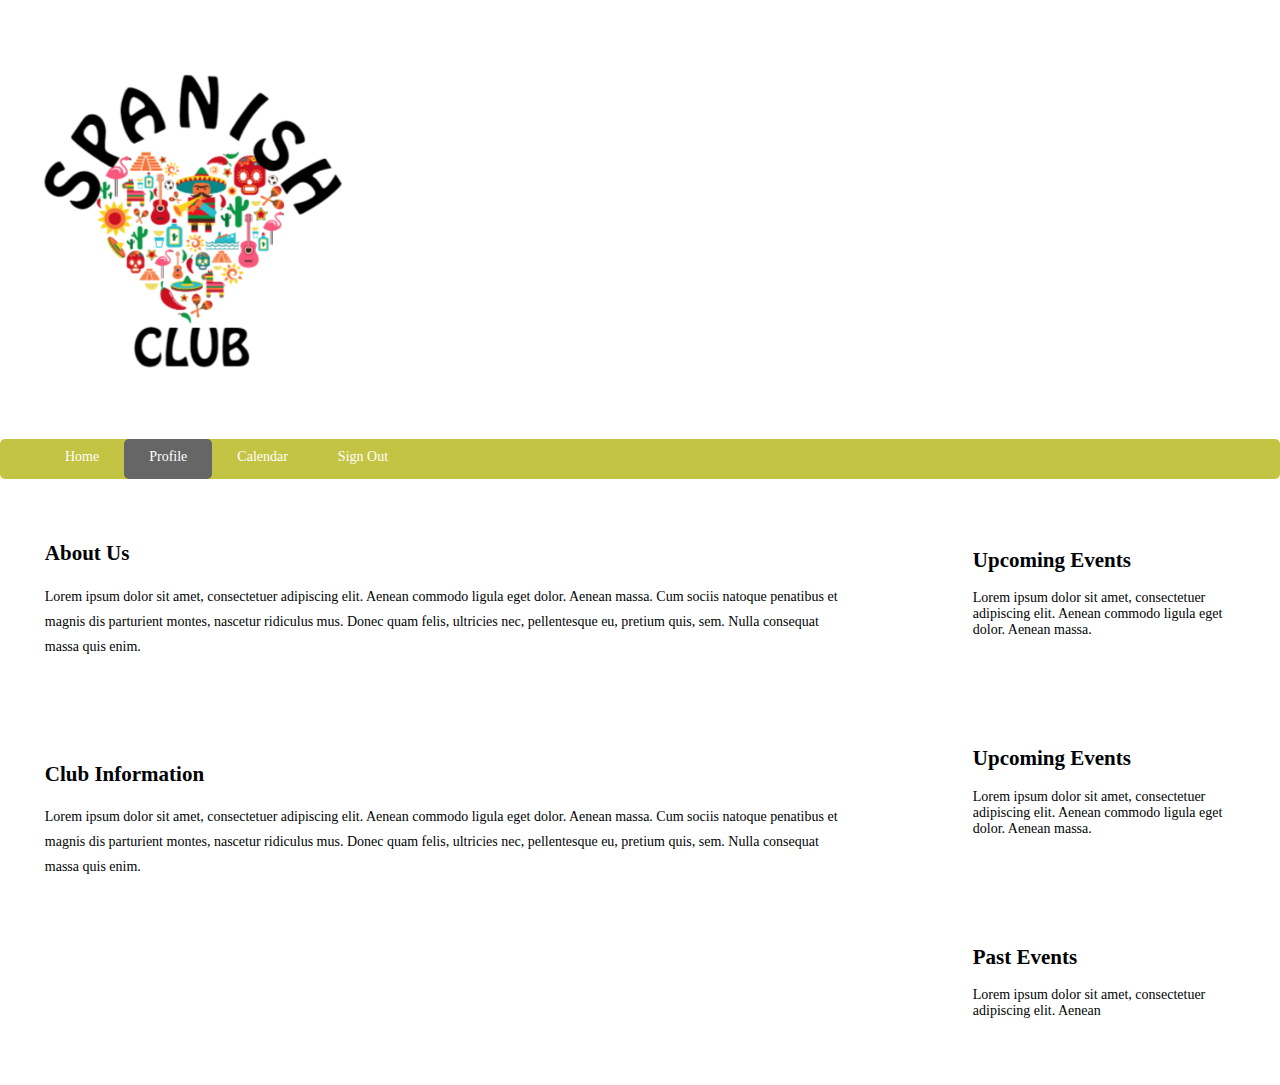
<file: ClubProfileTemp/index.html>
<!DOCTYPE html>
    <html lang="en">
<head>
    
       <title>Club Profile Temp.</title>
        <meta charset="utf-8"/>
      <link rel="stylesheet" type="text/css" href="style.css">  
    <meta name="viewport" content="width=device-width, initial-scale=1.0">
</head>
        
<body class="body">
    
    <header class="mainHeader">
         
        <img src="img/logo.png">
        
        <nav><ul>
            <li ><a href="#">Home</a></li>
            <li class="active"><a href="#">Profile</a></li>
            <li><a href="#">Calendar</a></li>
            <li><a href="#">Sign Out</a></li>
        
        </ul></nav>
    </header>
    
        <div class="mainContent">
            <div class="content">
            <article class="topcontent">
                <header>
                    <h2>About Us</h2>
                </header>
                
                <content>
                    <p>Lorem ipsum dolor sit amet, consectetuer adipiscing elit. Aenean commodo ligula eget dolor. Aenean massa. Cum sociis natoque penatibus et magnis dis parturient montes, nascetur ridiculus mus. Donec quam felis, ultricies nec, pellentesque eu, pretium quis, sem. Nulla consequat massa quis enim.</p>
                
                </content>
            </article>
                <article class="bottomcontent">
                <header>
                    <h2>Club Information</h2>
                </header>
                
                <content>
                    <p>Lorem ipsum dolor sit amet, consectetuer adipiscing elit. Aenean commodo ligula eget dolor. Aenean massa. Cum sociis natoque penatibus et magnis dis parturient montes, nascetur ridiculus mus. Donec quam felis, ultricies nec, pellentesque eu, pretium quis, sem. Nulla consequat massa quis enim.</p>
                
                </content>
            </article>
        </div>
    </div>
    
    <aside class="top-sidebar">
        <article>
            <h2>Upcoming Events</h2>
            <p>Lorem ipsum dolor sit amet, consectetuer adipiscing elit. Aenean commodo ligula eget dolor. Aenean massa.</p>
        </article>
    </aside>
    
    <aside class="middle-sidebar">
        <article>
            <h2>Upcoming Events</h2>
            <p>Lorem ipsum dolor sit amet, consectetuer adipiscing elit. Aenean commodo ligula eget dolor. Aenean massa.</p>
        </article>
    </aside>
    
    <aside class="bottom-sidebar">
        <article>
            <h2>Past Events</h2>
            <p>Lorem ipsum dolor sit amet, consectetuer adipiscing elit. Aenean </p>
        </article>
    </aside>
</body>
</html>
</file>
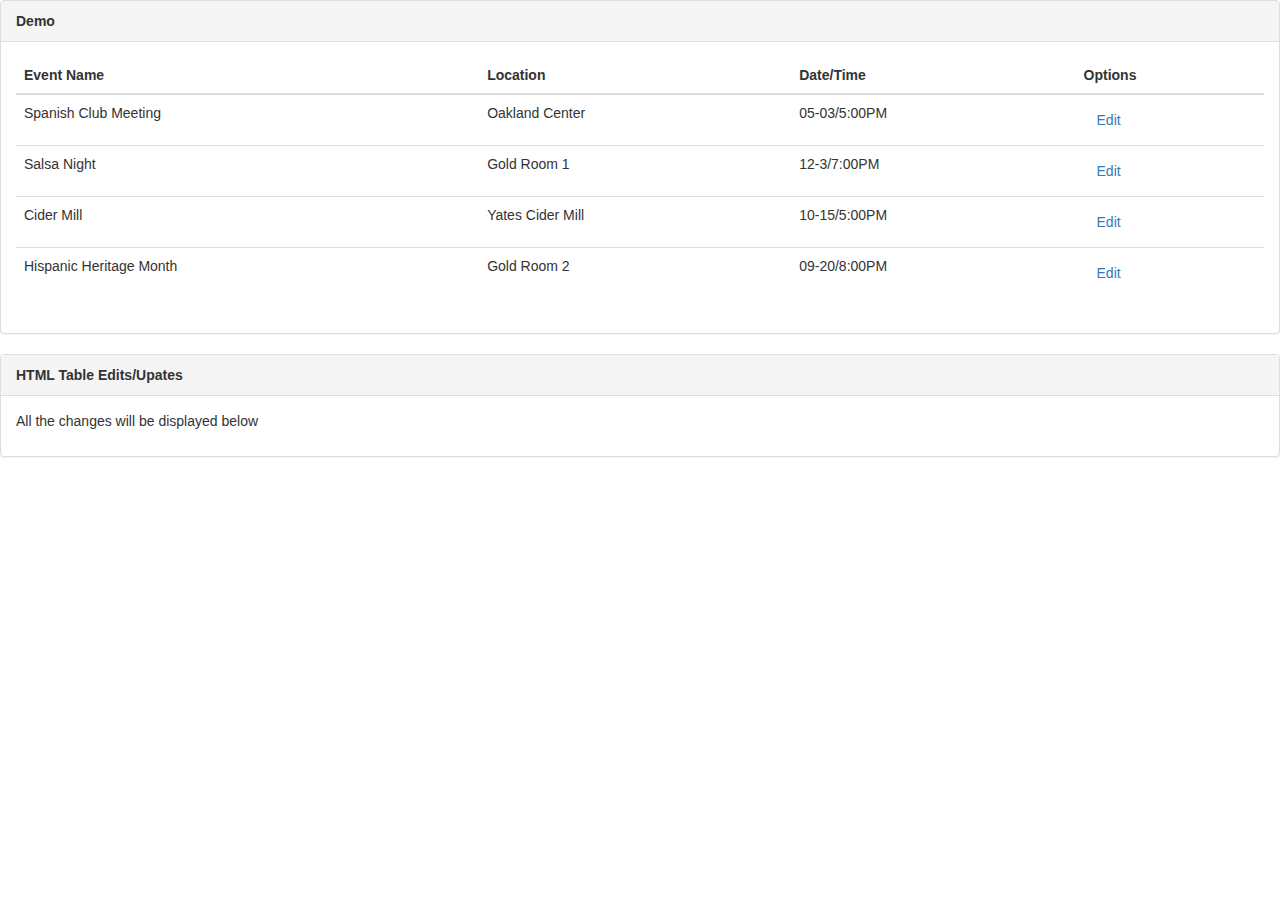
<file: Events Table Demo/index.html>
<!DOCTYPE html>
<html lang="en">

<link rel="stylesheet" href="https://cdnjs.cloudflare.com/ajax/libs/twitter-bootstrap/3.3.5/css/bootstrap.min.css">
<script src="https://cdnjs.cloudflare.com/ajax/libs/jquery/2.1.4/jquery.min.js"></script>
 


<script type="text/javascript">

$(document).ready(function($)
{
	//ajax row data
	var ajax_data =
	[
		{ename:"Spanish Club Meeting",    location:"Oakland Center", datetime:"05-03/5:00PM"}, 
		{ename:"Salsa Night", location:"Gold Room 1", datetime:"12-3/7:00PM"},
		{ename:"Cider Mill", location:"Yates Cider Mill", datetime:"10-15/5:00PM"},
		{ename:"Hispanic Heritage Month", location:"Gold Room 2", datetime:"09-20/8:00PM"},
	]



	var random_id = function  () 
	{
		var id_num = Math.random().toString(9).substr(2,3);
		var id_str = Math.random().toString(36).substr(2);
		
		return id_num + id_str;
	}


	//--->create data table > start
	var tbl = '';
	tbl +='<table class="table table-hover">'

		//--->create table header > start
		tbl +='<thead>';
			tbl +='<tr>';
			tbl +='<th>Event Name</th>';
			tbl +='<th>Location</th>';
			tbl +='<th>Date/Time</th>';
			tbl +='<th>Options</th>';
			tbl +='</tr>';
		tbl +='</thead>';
		//--->create table header > end

		
		//--->create table body > start
		tbl +='<tbody>';

			//--->create table body rows > start
			$.each(ajax_data, function(index, val) 
			{
				//you can replace with your database row id
				var row_id = random_id();

				//loop through ajax row data
				tbl +='<tr row_id="'+row_id+'">';
					tbl +='<td ><div class="row_data" edit_type="click" col_name="ename">'+val['ename']+'</div></td>';
					tbl +='<td ><div class="row_data" edit_type="click" col_name="location">'+val['location']+'</div></td>';
					tbl +='<td ><div class="row_data" edit_type="click" col_name="datetime">'+val['datetime']+'</div></td>';

					//--->edit options > start
					tbl +='<td>';
					 
						tbl +='<span class="btn_edit" > <a href="#" class="btn btn-link " row_id="'+row_id+'" > Edit</a> </span>';

						//only show this button if edit button is clicked
						tbl +='<span class="btn_save"> <a href="#" class="btn btn-link"  row_id="'+row_id+'"> Save</a> | </span>';
						tbl +='<span class="btn_cancel"> <a href="#" class="btn btn-link" row_id="'+row_id+'"> Cancel</a> | </span>';

					tbl +='</td>';
					//--->edit options > end
					
				tbl +='</tr>';
			});

			//--->create table body rows > end

		tbl +='</tbody>';
		//--->create table body > end

	tbl +='</table>'	
	//--->create data table > end

	//out put table data
	$(document).find('.tbl_user_data').html(tbl);

	$(document).find('.btn_save').hide();
	$(document).find('.btn_cancel').hide(); 


	//--->make div editable > start
	$(document).on('click', '.row_data', function(event) 
	{
		event.preventDefault(); 

		if($(this).attr('edit_type') == 'button')
		{
			return false; 
		}

		//make div editable
		$(this).closest('div').attr('contenteditable', 'true');
		//add bg css
		$(this).addClass('bg-warning').css('padding','5px');

		$(this).focus();
	})	
	//--->make div editable > end


	//--->save single field data > start
	$(document).on('focusout', '.row_data', function(event) 
	{
		event.preventDefault();

		if($(this).attr('edit_type') == 'button')
		{
			return false; 
		}

		var row_id = $(this).closest('tr').attr('row_id'); 
		
		var row_div = $(this)				
		.removeClass('bg-warning') //add bg css
		.css('padding','')

		var col_name = row_div.attr('col_name'); 
		var col_val = row_div.html(); 

		var arr = {};
		arr[col_name] = col_val;

		//use the "arr"	object for your ajax call
		$.extend(arr, {row_id:row_id});

		//out put to show
		$('.post_msg').html( '<pre class="bg-success">'+JSON.stringify(arr, null, 2) +'</pre>');
		
	})	
	//--->save single field data > end

 
	//--->button > edit > start	
	$(document).on('click', '.btn_edit', function(event) 
	{
		event.preventDefault();
		var tbl_row = $(this).closest('tr');

		var row_id = tbl_row.attr('row_id');

		tbl_row.find('.btn_save').show();
		tbl_row.find('.btn_cancel').show();

		//hide edit button
		tbl_row.find('.btn_edit').hide(); 

		//make the whole row editable
		tbl_row.find('.row_data')
		.attr('contenteditable', 'true')
		.attr('edit_type', 'button')
		.addClass('bg-warning')
		.css('padding','3px')

		//--->add the original entry > start
		tbl_row.find('.row_data').each(function(index, val) 
		{  
			//this will help in case user decided to click on cancel button
			$(this).attr('original_entry', $(this).html());
		}); 		
		//--->add the original entry > end

	});
	//--->button > edit > end


	//--->button > cancel > start	
	$(document).on('click', '.btn_cancel', function(event) 
	{
		event.preventDefault();

		var tbl_row = $(this).closest('tr');

		var row_id = tbl_row.attr('row_id');

		//hide save and cacel buttons
		tbl_row.find('.btn_save').hide();
		tbl_row.find('.btn_cancel').hide();

		//show edit button
		tbl_row.find('.btn_edit').show();

		//make the whole row editable
		tbl_row.find('.row_data')
		.attr('edit_type', 'click')
		.removeClass('bg-warning')
		.css('padding','') 

		tbl_row.find('.row_data').each(function(index, val) 
		{   
			$(this).html( $(this).attr('original_entry') ); 
		});  
	});
	//--->button > cancel > end

	
	//--->save whole row entery > start	
	$(document).on('click', '.btn_save', function(event) 
	{
		event.preventDefault();
		var tbl_row = $(this).closest('tr');

		var row_id = tbl_row.attr('row_id');

		
		//hide save and cacel buttons
		tbl_row.find('.btn_save').hide();
		tbl_row.find('.btn_cancel').hide();

		//show edit button
		tbl_row.find('.btn_edit').show();


		//make the whole row editable
		tbl_row.find('.row_data')
		.attr('edit_type', 'click')
		.removeClass('bg-warning')
		.css('padding','') 

		//--->get row data > start
		var arr = {}; 
		tbl_row.find('.row_data').each(function(index, val) 
		{   
			var col_name = $(this).attr('col_name');  
			var col_val  =  $(this).html();
			arr[col_name] = col_val;
		});
		//--->get row data > end

		//use the "arr"	object for your ajax call
		$.extend(arr, {row_id:row_id});

		//out put to show
		$('.post_msg').html( '<pre class="bg-success">'+JSON.stringify(arr, null, 2) +'</pre>')
		 

	});
	//--->save whole row entery > end


}); 
</script>

 

<div class="panel panel-default">
  <div class="panel-heading"><b> Demo </b> </div>

  <div class="panel-body">
	
	<div class="tbl_user_data"></div>

  </div>

</div>

 

<div class="panel panel-default">
  <div class="panel-heading"><b>HTML Table Edits/Upates</b> </div>

  <div class="panel-body">
	
	<p>All the changes will be displayed below</p>
	<div class="post_msg"> </div>

  </div>
</div>
    
    </html>
</file>
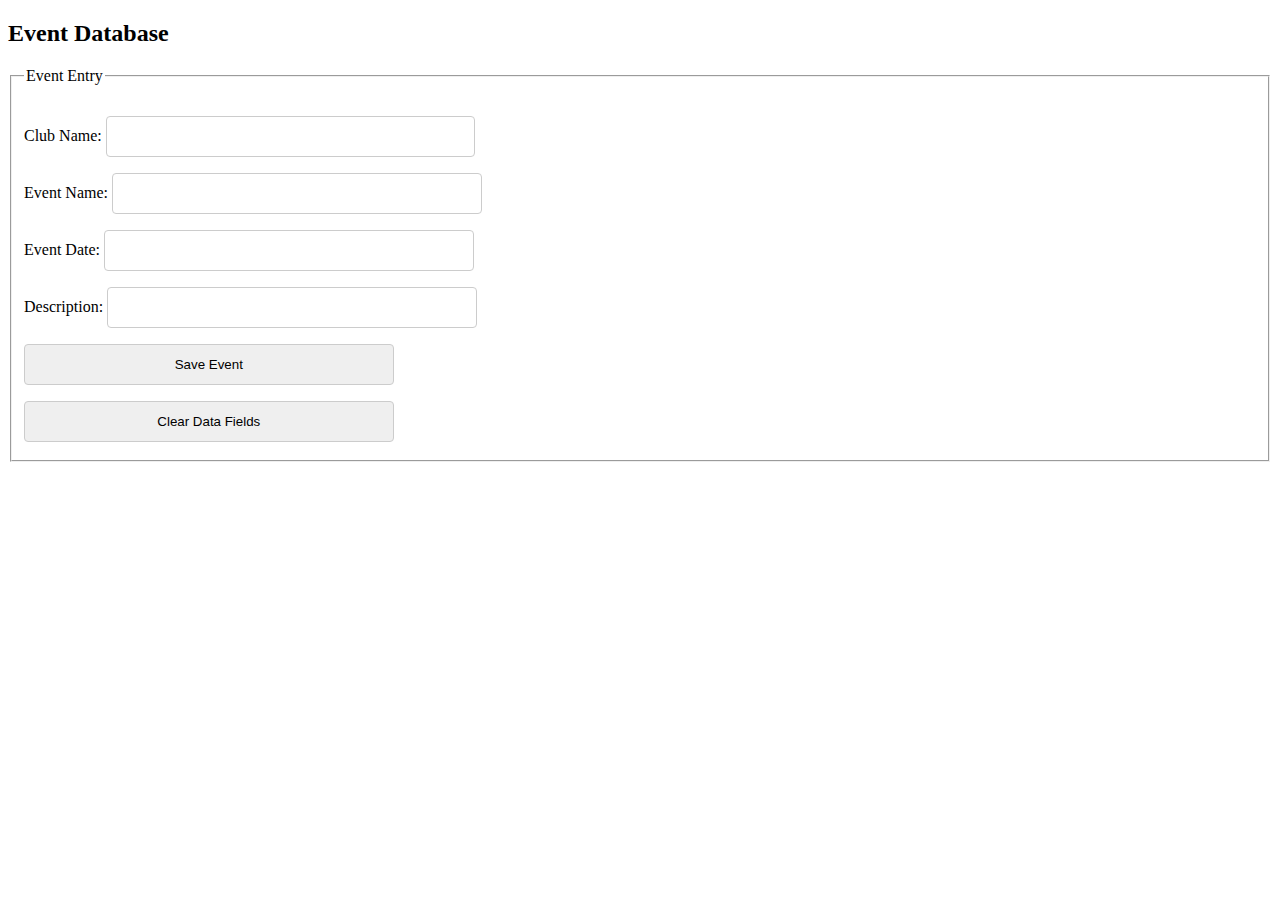
<file: eventdemo/form.html>
<!DOCTYPE html>
<html>

<head>
    <title>Event Entry</title>
    <meta charset="UTF-8">
    <meta name="description" content="">
    <meta name="keywords" content="">
    <style>
        input,
        select {
            width: 30%;
            padding: 12px 20px;
            margin: 8px 0;
            display: inline-block;
            border: 1px solid #ccc;
            border-radius: 4px;
            box-sizing: border-box;
        }
        
        input[type=submit],
        {
            width: 30%;
            background-color: green;
            color: white;
            padding: 14px 20px;
            margin: 8px 0;
            border: none;
            border-radius: 4px;
            cursor: pointer;
        }
        
        input[type=submit]:hover {
            background-color: #45a049;
        }
        
        input[type=reset]:hover {
            background-color: #45a049;
        }
        
        div {
            border-radius: 5px;
            background-color: #f2f2f2;
            padding: 20px;
        }
    </style>
</head>

<body>
    <h2>Event Database</h2>
    <form action="db.php" method="get">
        <fieldset>
            <legend>Event Entry</legend>
            <br>Club Name:
            <input type="text" name="cname" size="30">
            <br>Event Name:
            <input type="text" name="ename" size="30">
            <br> Event Date:
            <input type="text" name="date" size="20">
            <br> Description:
            <input type="text" name="description" size="200">
            <br>
            <input type="submit" value="Save Event">
            <br>
            <input type="reset" value="Clear Data Fields"> </fieldset>
    </form>
</body>

</html>
</file>
<file: ClubProfileTemp/style.css>
body {
    color: #000305;
    font-size: 87.5%;
    font-family: Arial, 'Lucida Sans Unicode;
    line-height: 1.5;
    text-align: left;
}
 
a { 
text-decoration: none;
    
}

a:link, a: visited {
    color: #666;
    
}

a:hover, a:active {
    color: #666;
}

.body {
    margin: 0 auto;
    width 70%
    clear: both;
}

.mainHeader img {
    width: 30%;
    height: auto;
    margin: 2% 0;
}

.mainHeader nav {
    background-color: #C4C444;
    height: 40px;
    border-radius: 5px
    -moz-border-radius: 5px;
    -webkit-border-radius: 5px 
}

.mainHeader nav ul {
    list-style: none;
    margin: 0 auto;
    
}

.mainHeader nav ul li {
    float: left;
    display: inline;
}

.mainHeader nav a:link, .mainHeader nav a:visited {
    color: #FFF;
    display: inline-block;
    padding: 10px 25px;
    height: 20px;
}

.mainHeader nav a:hover, .mainHeader nav a:active,
.mainHeader nav .active a:link, .mainHeader nav .active a:visited{
    background-color: #666;
    text-shadow: none;
}

.mainHeader nav ul li a {
    border-radius: 5px;
    -moz-border-radius: 5px;
    -webkit-border-radius: 5px;
    
}

.mainContent {
    line-height: 25px;
    border-radius: 5px;
    -moz-border-radius: 5px;
    -webkit-border-radius: 5px;
    
}

.content {
    width: 70%;
    float: left;
}

.topcontent {
    background-color: #FFF
    border-radius: 5px;
    -moz-border-radius: 5px;
    -webkit-border-radius: 5px;
    padding: 3% 5%;
    margin-top: 2%;
}

.bottomcontent {
    background-color: #FFF
    border-radius: 5px;
    -moz-border-radius: 5px;
    -webkit-border-radius: 5px;
    padding: 3% 5%;
    margin-top: 2%;
}

.top-sidebar {
    width: 21%;
    float: left;
    background-color: #FFF;
     border-radius: 5px;
    -moz-border-radius: 5px;
    -webkit-border-radius: 5px;
    margin: 2% 0 2% 3%;
    padding: 2% 3%;
    
}

.middle-sidebar {
    width: 21%;
    float: left;
    background-color: #FFF;
     border-radius: 5px;
    -moz-border-radius: 5px;
    -webkit-border-radius: 5px;
   margin-left: 3%;
    margin-bottom: 2%;
    padding: 2% 3%;
    
}

.bottom-sidebar {
    width: 21%;
    float: left;
    background-color: #FFF;
     border-radius: 5px;
    -moz-border-radius: 5px;
    -webkit-border-radius: 5px;
    margin-left: 3%;
    margin-bottom: 2%;
    padding: 2% 3%;
    
}

@media only screen and (min-width:150px) and (max-width: 600px){
    .body {
    width: 90%;
        font-size: 95%;
    }
    
    .mainHeader img {
    width: 100%;

}
   
    .mainHeader nav {
    height: 160px;
     
}

    .mainHeader nav ul {
    padding-left: 0;
    
}

    .mainHeader nav ul li {
        width: 100%;
        text-align: center;
}
    
    .mainHeader nav a:link, .mainHeader nav a:visited {
    padding: 10px 25px;
    height: 20px;
    display: block;
}

    .mainContent {
    line-height: 28px;
    
    
}

.content {
    width: 100%;
    float: left;
    margin-top: 2%;
}

.topcontent {
    background-color: #FFF
    border-radius: 5px;
    -moz-border-radius: 5px;
    -webkit-border-radius: 5px;
    padding: 3% 5%;
    margin-top: 4%;
}

.bottomcontent {
    margin-top: 3%;
}
   .top-sidebar, .middle-sidebar, .bottom-sidebar {
    width: 94%;
    margin: 2% 0 2% 0;
    padding: 2% 3%;
    
}



    
    
}
</file>
